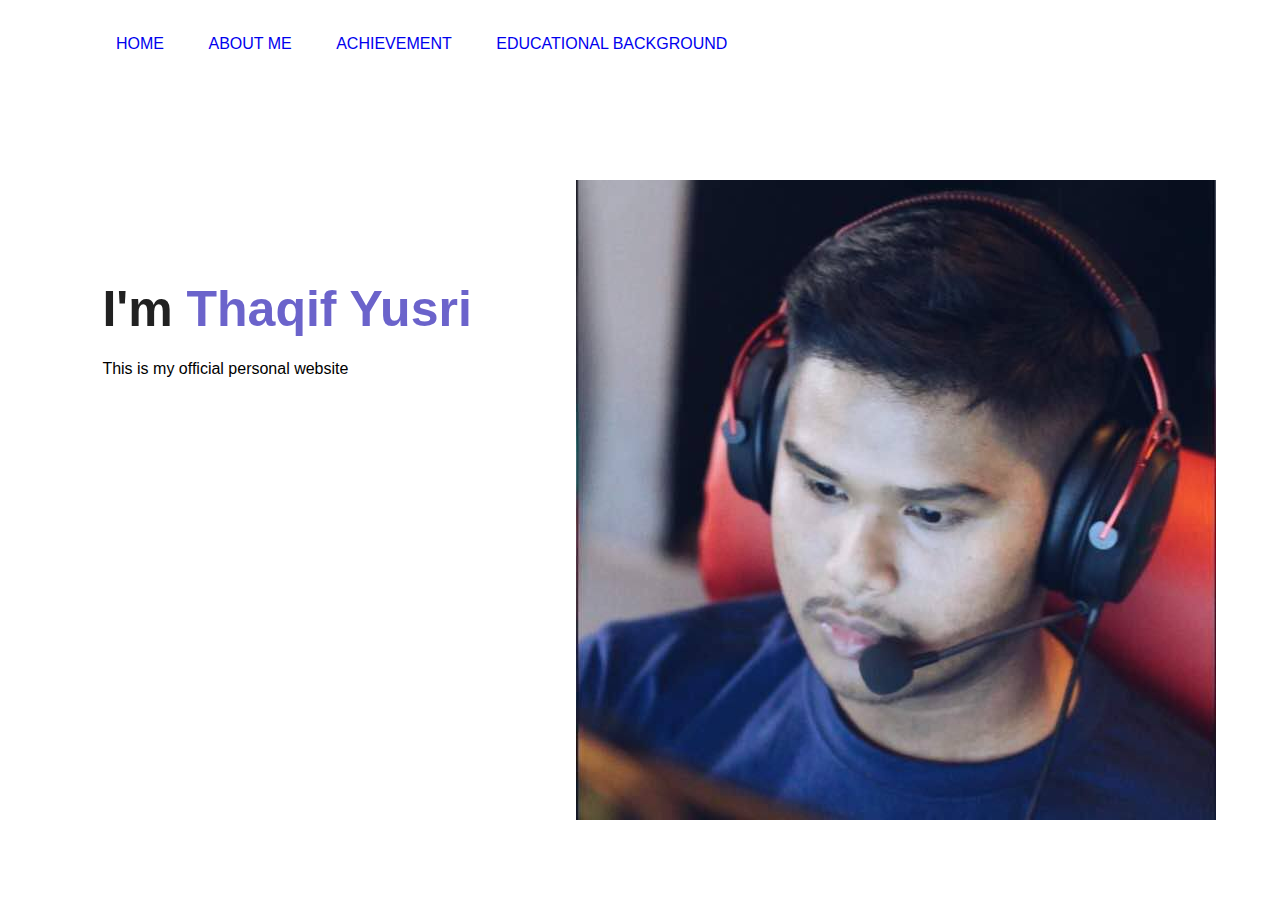
<file: Personal WWW/index.html>
<!DOCTYPE html>
<html lang="en">
<head>
		<meta charset="utf-8">
		<meta http-equiv="X-UA-Compatible" content="IE=edge">
		<meta name="viewport" content="width=device-width, initial-scale=1.0">
		<title>Personal Portfolio Website</title>
		<link rel="stylesheet" href="styles.css">
</head>
<body>
	<div class="navbar">
		<nav>
				<ul>
					<li><a href="index.html">HOME</a></li>
					<li><a href="pa.html">ABOUT ME</a></li>
					<li><a href="ach.html">ACHIEVEMENT</a></li>
					<li><a href="edu.html">EDUCATIONAL BACKGROUND</a></li>
				</ul>
	</div>
		</nav>
		<div class="detel">
			<h1>I'm <span>Thaqif Yusri</span></h1>
			<p>This is my official personal website</p>
		</div>
		<div class="images">
			<img src="images/idk.jpg">
		</div>		
</body>
</html>
</file>
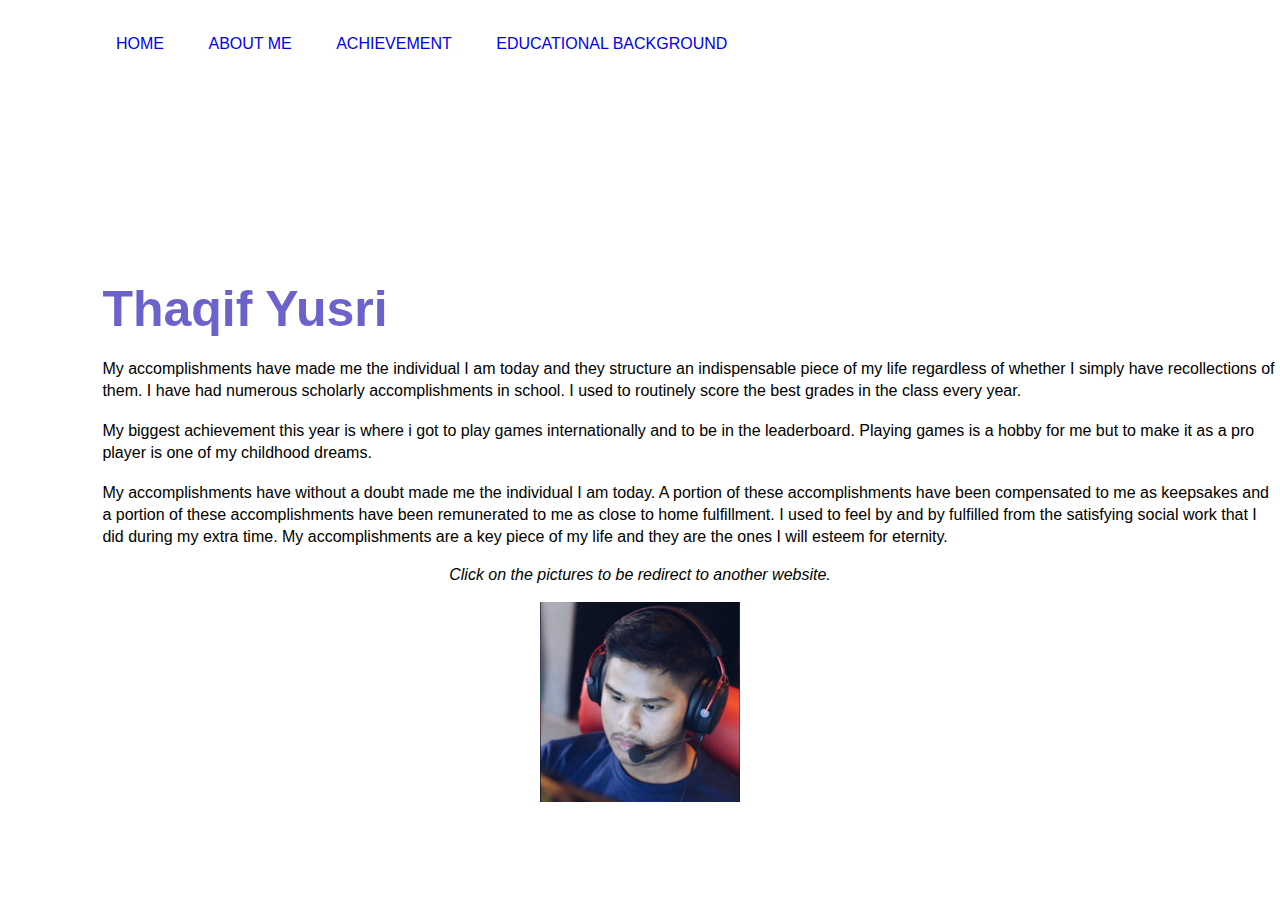
<file: Personal WWW/ach.html>
<!DOCTYPE html>
<html lang="en">
<head>
		<meta charset="utf-8">
		<meta http-equiv="X-UA-Compatible" content="IE=edge">
		<meta name="viewport" content="width=device-width, initial-scale=1.0">
		<title>Personal Portfolio Website</title>
		<link rel="stylesheet" href="styles.css">
</head>
<body>
	<div class="navbar">
		<nav>
				<ul>
					<li><a href="index.html">HOME</a></li>
					<li><a href="pa.html">ABOUT ME</a></li>
					<li><a href="ach.html">ACHIEVEMENT</a></li>
					<li><a href="edu.html">EDUCATIONAL BACKGROUND</a></li>
				</ul>	
	</div>
		</nav>
		<div class="detel">
			<h1><span>Thaqif Yusri</span></h1>
			<p>My accomplishments have made me the individual I am today and they structure an indispensable piece of my life regardless of whether I simply have recollections of them. I have had numerous scholarly accomplishments in school. I used to routinely score the best grades in the class every year.</p>
		<br>
			<p>My biggest achievement this year is where i got to play games internationally and to be in the leaderboard. Playing games is a hobby for me but to make it as a pro player is one of my childhood dreams.</p>
		<br>
			<p>My accomplishments have without a doubt made me the individual I am today. A portion of these accomplishments have been compensated to me as keepsakes and a portion of these accomplishments have been remunerated to me as close to home fulfillment. I used to feel by and by fulfilled from the satisfying social work that I did during my extra time. My accomplishments are a key piece of my life and they are the ones I will esteem for eternity.</p>
	</div>
		<br>
	<center>
		<p><i>Click on the pictures to be redirect to another website.<i></p>
		<br>
			<a href="https://www.vlr.gg/team/1978/xenofrost" target="_blank"><img src="images/idk.jpg" height="200px" width="200px">	
	</center>		
</body>
</html>
</file>
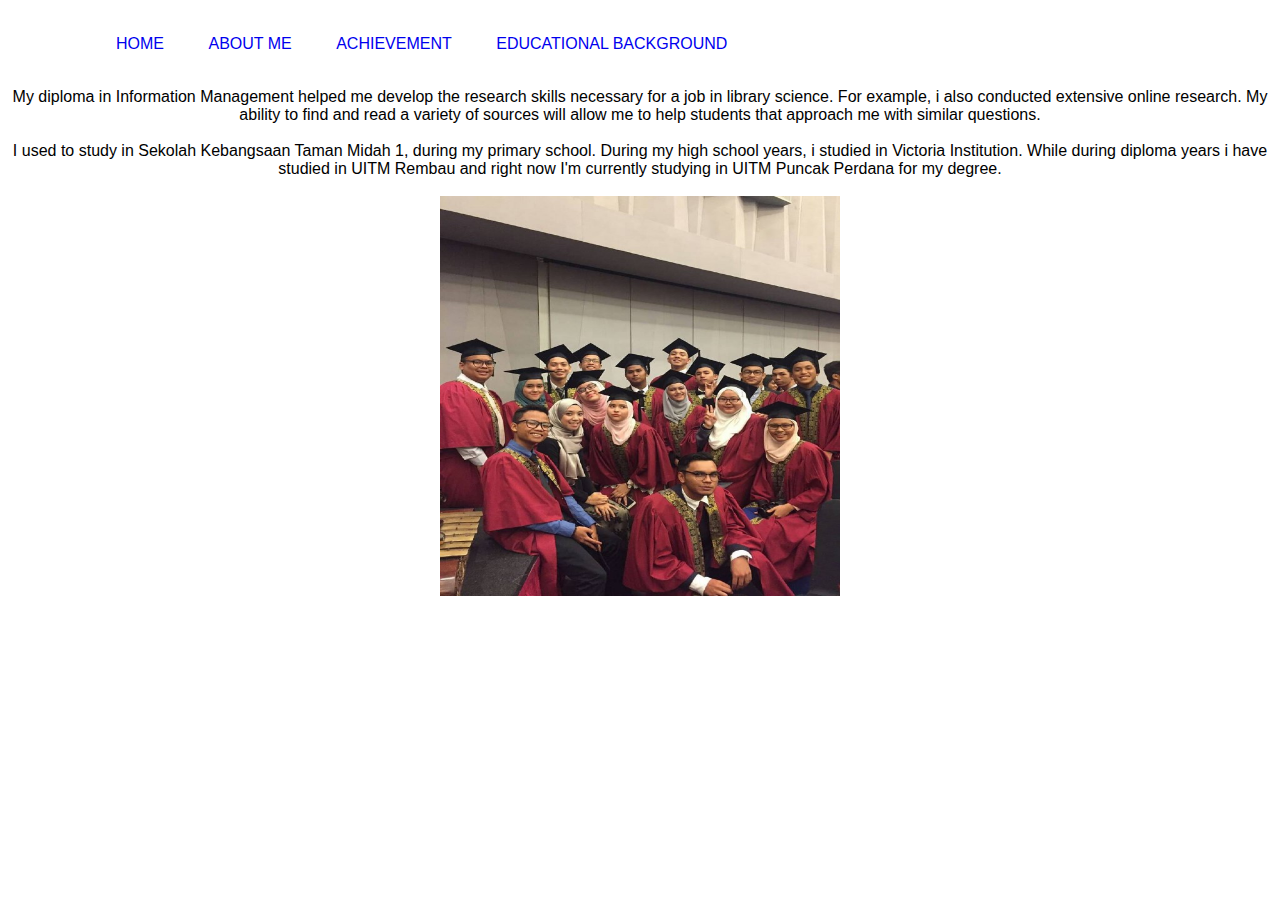
<file: Personal WWW/edu.html>
<!DOCTYPE html>
<html lang="en">
<head>
		<meta charset="utf-8">
		<meta http-equiv="X-UA-Compatible" content="IE=edge">
		<meta name="viewport" content="width=device-width, initial-scale=1.0">
		<title>Personal Portfolio Website</title>
		<link rel="stylesheet" href="styles.css">
</head>
<body>
	<div class="navbar">
		<nav>
				<ul>
					<li><a href="index.html">HOME</a></li>
					<li><a href="pa.html">ABOUT ME</a></li>
					<li><a href="ach.html">ACHIEVEMENT</a></li>
					<li><a href="edu.html">EDUCATIONAL BACKGROUND</a></li>
				</ul>	
	</div>
		</nav>
		<center>
			<p>My diploma in Information Management helped me develop the research skills necessary for a job in library science. For example, i also conducted extensive online research. My ability to find and read a variety of sources will allow me to help students that approach me with similar questions.</p>
		<br>
			<p>I used to study in Sekolah Kebangsaan Taman Midah 1, during my primary school. During my high school years, i studied in Victoria Institution. While during diploma years i have studied in UITM Rembau and right now I'm currently studying in UITM Puncak Perdana for my degree.</p>
		<br>
			<img src="images/ed.jpg" height="400px" width="400px">
		</center>

</body>
</html>
</file>
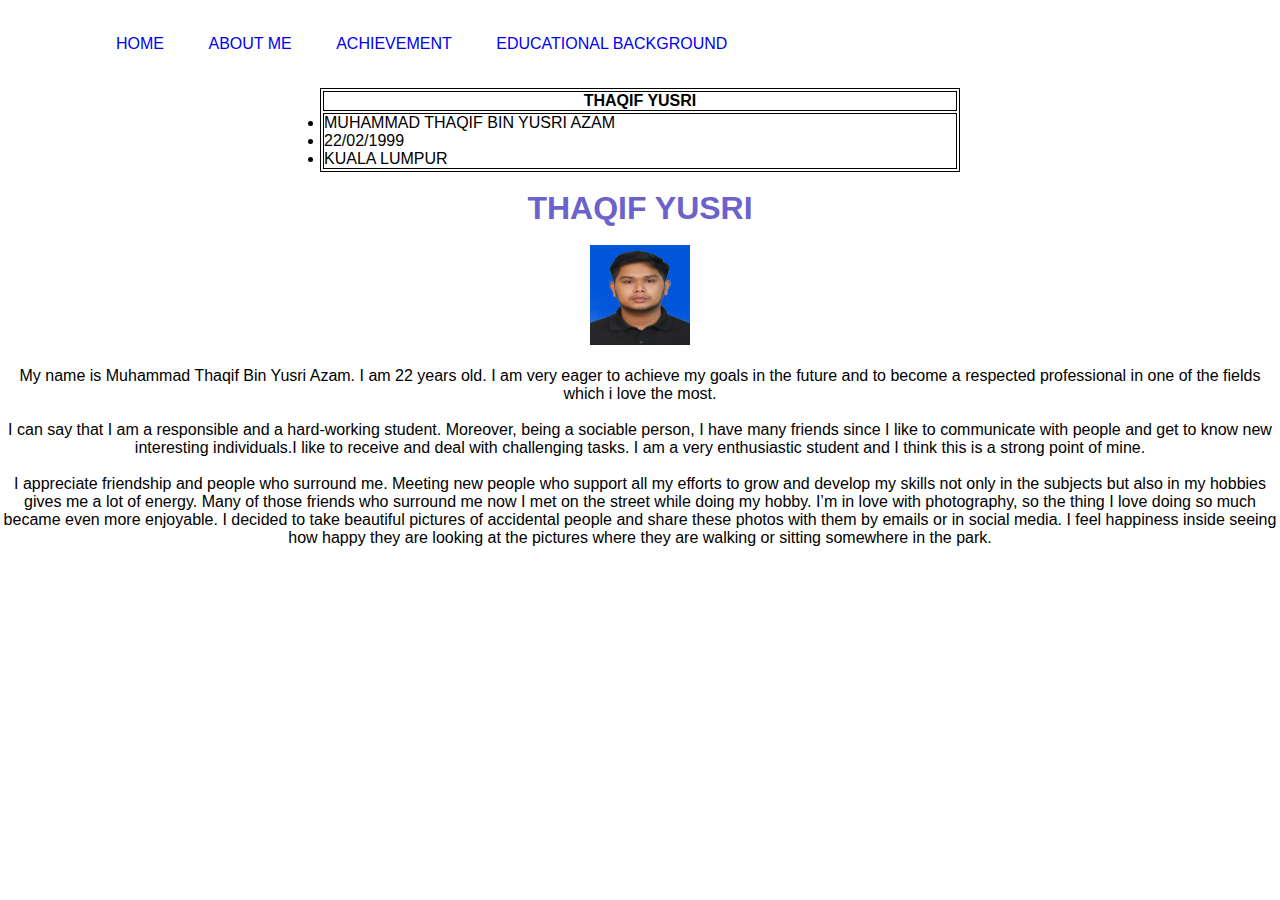
<file: Personal WWW/pa.html>
<!DOCTYPE html>
<html lang="en">
<head>
		<meta charset="utf-8">
		<meta http-equiv="X-UA-Compatible" content="IE=edge">
		<meta name="viewport" content="width=device-width, initial-scale=1.0">
		<title>Personal Portfolio Website</title>
		<link rel="stylesheet" href="styles.css">
</head>
<body>
	<div class="navbar">
		<nav>
				<ul>
					<li><a href="index.html">HOME</a></li>
					<li><a href="pa.html">ABOUT ME</a></li>
					<li><a href="ach.html">ACHIEVEMENT</a></li>
					<li><a href="edu.html">EDUCATIONAL BACKGROUND</a></li>
				</ul>
	</div>
	<style>
table, th, td {
  border:1px solid black;
}
</style>
<center>
<table style="width:50%">
  <tr>
    <th>THAQIF YUSRI</th>
  </tr>
  <tr>
    <td><ul>
  <li>MUHAMMAD THAQIF BIN YUSRI AZAM</li>
  <li>22/02/1999</li>
  <li>KUALA LUMPUR</li>
</ul></td>
  </tr>
</table>
</center>
<br
		</nav>
		<center>
			<h1><span>THAQIF YUSRI</span></h1>
	<br>
		<img src="images/tt.png" height="100px" width="100px">
	<br>
	<br>
		<p>My name is Muhammad Thaqif Bin Yusri Azam. I am 22 years old. I am very eager to achieve my goals in the future and to become a respected professional in one of the fields which i love the most.</p>
	<br>
		<p>I can say that I am a responsible and a hard-working student. Moreover, being a sociable person, I have many friends since I like to communicate with people and get to know new interesting individuals.I like to receive and deal with challenging tasks. I am a very enthusiastic student and I think this is a strong point of mine.</p>
	<br>
		<p>I appreciate friendship and people who surround me. Meeting new people who support all my efforts to grow and develop my skills not only in the subjects but also in my hobbies gives me a lot of energy. Many of those friends who surround me now I met on the street while doing my hobby. I’m in love with photography, so the thing I love doing so much became even more enjoyable. I decided to take beautiful pictures of accidental people and share these photos with them by emails or in social media. I feel happiness inside seeing how happy they are looking at the pictures where they are walking or sitting somewhere in the park.</p>
		</center>
</body>
</html>
</file>
<file: Personal WWW/styles.css>
*{
	margin: 0;
	padding: 0;
	font-family: sans-serif;
}

.navbar{
	width: 85%;
	margin: auto;
	padding: 35px 0;
	display: flex;
	align-items: center;
	justify-content: space-between;
}

.navbar ul li{
	list-style: none;
	display: inline-block;
	margin: 0 20px;
	position: relative;
}

.navbar ul li a{
	text-decoration: none;
	color: #black;
	text-transform: uppercase;
}

.navbar ul li::after{
	content: '';
	height: 3px;
	width: 0;
	background: #009688;
	position: absolute;
	left: 0;
	bottom: -10px;
	transition: 0.5s;
}

.navbar ul li:hover::after{
	width: 100%;
}

.detel{
	margin-left: 8%;
	margin-top: 15%;
}

.detel h1{
	font-size: 50px;
	color: #212121;
	margin-bottom: 20px;
}

span{
	color: rgb(107, 99, 203);
}

.detel p{
	color: #000;
	line-height: 22px;
}

.images{
	width: 25%;
	height: 55%;
	position: absolute;
	bottom: 25%;
	right: 30%;
}

.images
</file>
